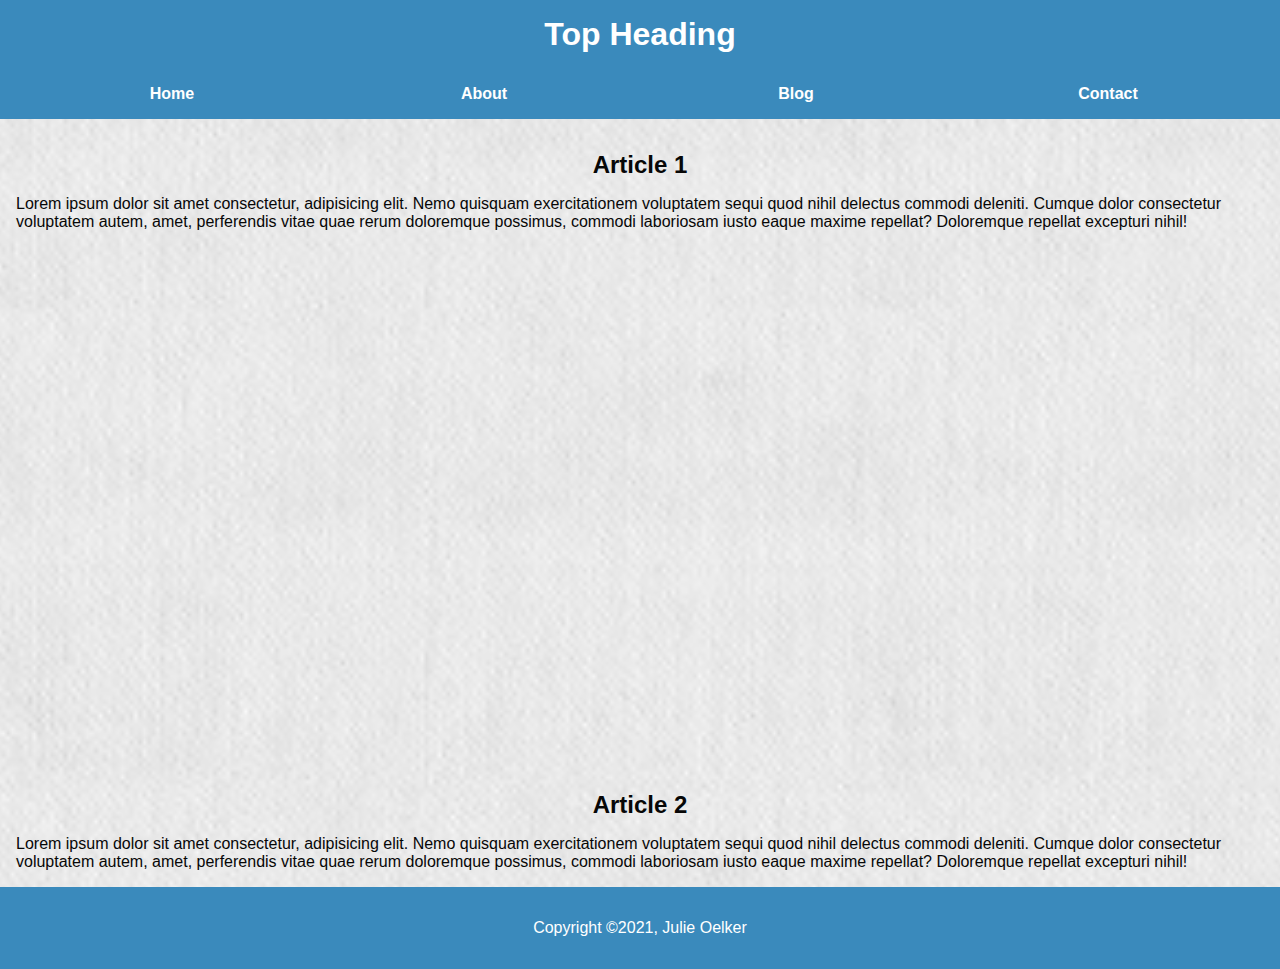
<file: index.html>
<!DOCTYPE html>
<html>
  <head>
    <meta charset="UTF-8" />
    <meta http-equiv="X-UA-Compatible" content="IE=edge" />
    <meta name="viewport" content="width=device-width, initial-scale=1.0" />
    <title>Sample Website No. 3, Grid</title>
    <link rel="stylesheet" type="text/css" href="css/style.css" />
  </head>
  <body>
    <div class="container">
      <header class="top-header">
        <h1>Top Heading</h1>
      </header>
      <nav class="navigation">
        <div class="item"><a href="index.html" title="Home">Home</a></div>
        <div class="item">
          <a href="about.html" title="About" target="_blank">About</a>
        </div>
        <div class="item"><a href="#" title="link not live yet">Blog</a></div>
        <div class="item">
          <a href="#" title="link not live yet">Contact</a>
        </div>
      </nav>
      <article class="article-1">
        <h2>Article 1</h2>
        <p>
          Lorem ipsum dolor sit amet consectetur, adipisicing elit. Nemo
          quisquam exercitationem voluptatem sequi quod nihil delectus commodi
          deleniti. Cumque dolor consectetur voluptatem autem, amet, perferendis
          vitae quae rerum doloremque possimus, commodi laboriosam iusto eaque
          maxime repellat? Doloremque repellat excepturi nihil!
        </p>
      </article>

      <article class="article-2">
        <h2>Article 2</h2>
        <p>
          Lorem ipsum dolor sit amet consectetur, adipisicing elit. Nemo
          quisquam exercitationem voluptatem sequi quod nihil delectus commodi
          deleniti. Cumque dolor consectetur voluptatem autem, amet, perferendis
          vitae quae rerum doloremque possimus, commodi laboriosam iusto eaque
          maxime repellat? Doloremque repellat excepturi nihil!
        </p>
        <p></p>
      </article>

      <footer class="item-footer">
        <p>Copyright &copy;2021, Julie Oelker</p>
      </footer>
    </div>
  </body>
</html>
</file>
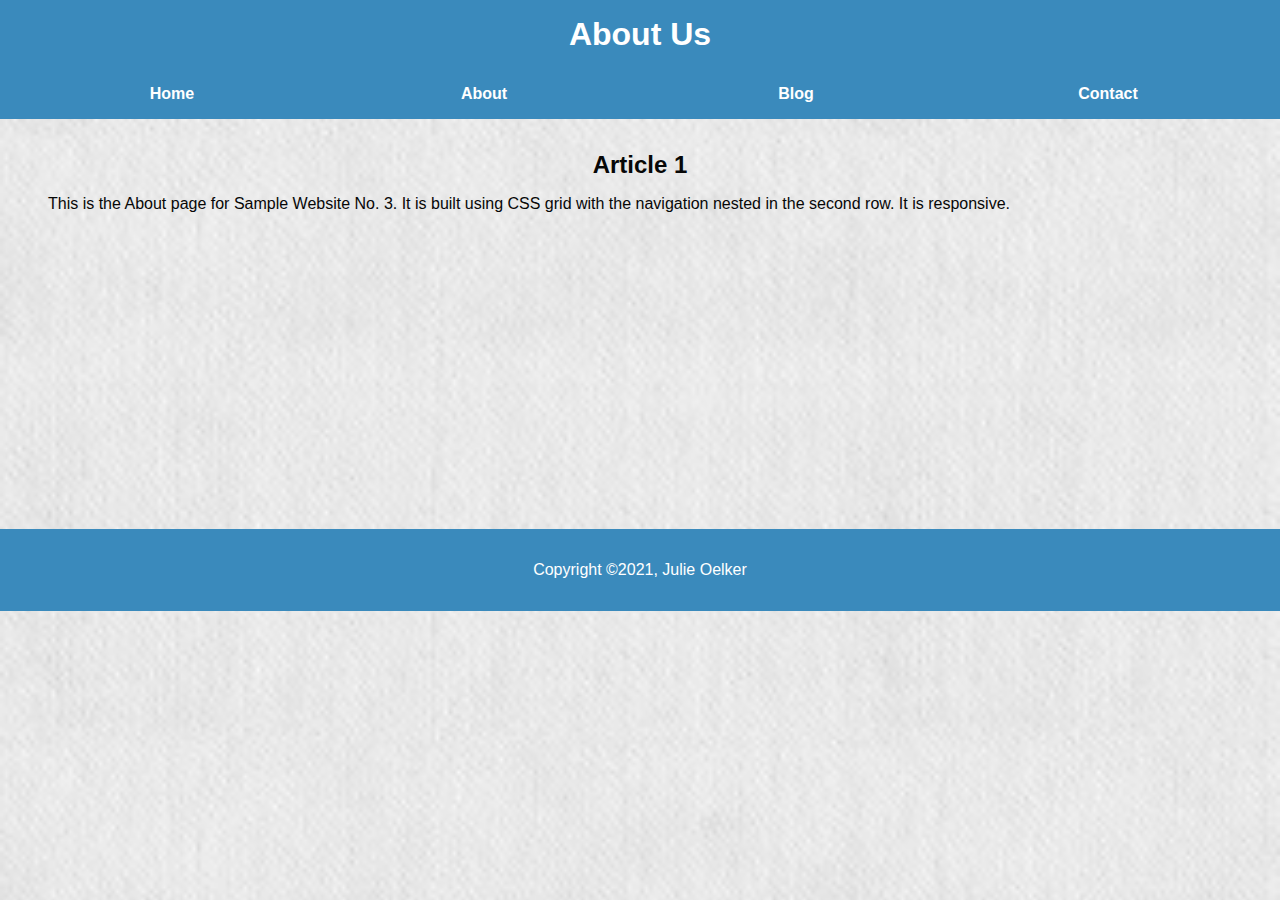
<file: About.html>
<!DOCTYPE html>
<html lang="en">
  <head>
    <meta charset="UTF-8" />
    <meta http-equiv="X-UA-Compatible" content="IE=edge" />
    <meta name="viewport" content="width=device-width, initial-scale=1.0" />
    <title>About</title>
    <link rel="stylesheet" type="text/css" href="css/style.css" />
  </head>
  <body>
    <div class="container">
      <header class="top-header">
        <h1>About Us</h1>
      </header>
      <nav class="navigation">
        <div class="item"><a href="index.html" title="Home">Home</a></div>
        <div class="item">
          <a href="about.html" title="About">About</a>
        </div>
        <div class="item">
          <a href="blog.html" title="Blog" target="_blank">Blog</a>
        </div>
        <div class="item">
          <a href="contact1.html" title="Contact" target="_blank">Contact</a>
        </div>
      </nav>
      <main class="main-area">
        <article>
          <h2>Article 1</h2>
          <p>
            This is the About page for Sample Website No. 3. It is built using
            CSS grid with the navigation nested in the second row. It is
            responsive.
          </p>
        </article>
      </main>
      <footer class="item-footer">
        <p>Copyright &copy;2021, Julie Oelker</p>
      </footer>
    </div>
  </body>
</html>
</file>
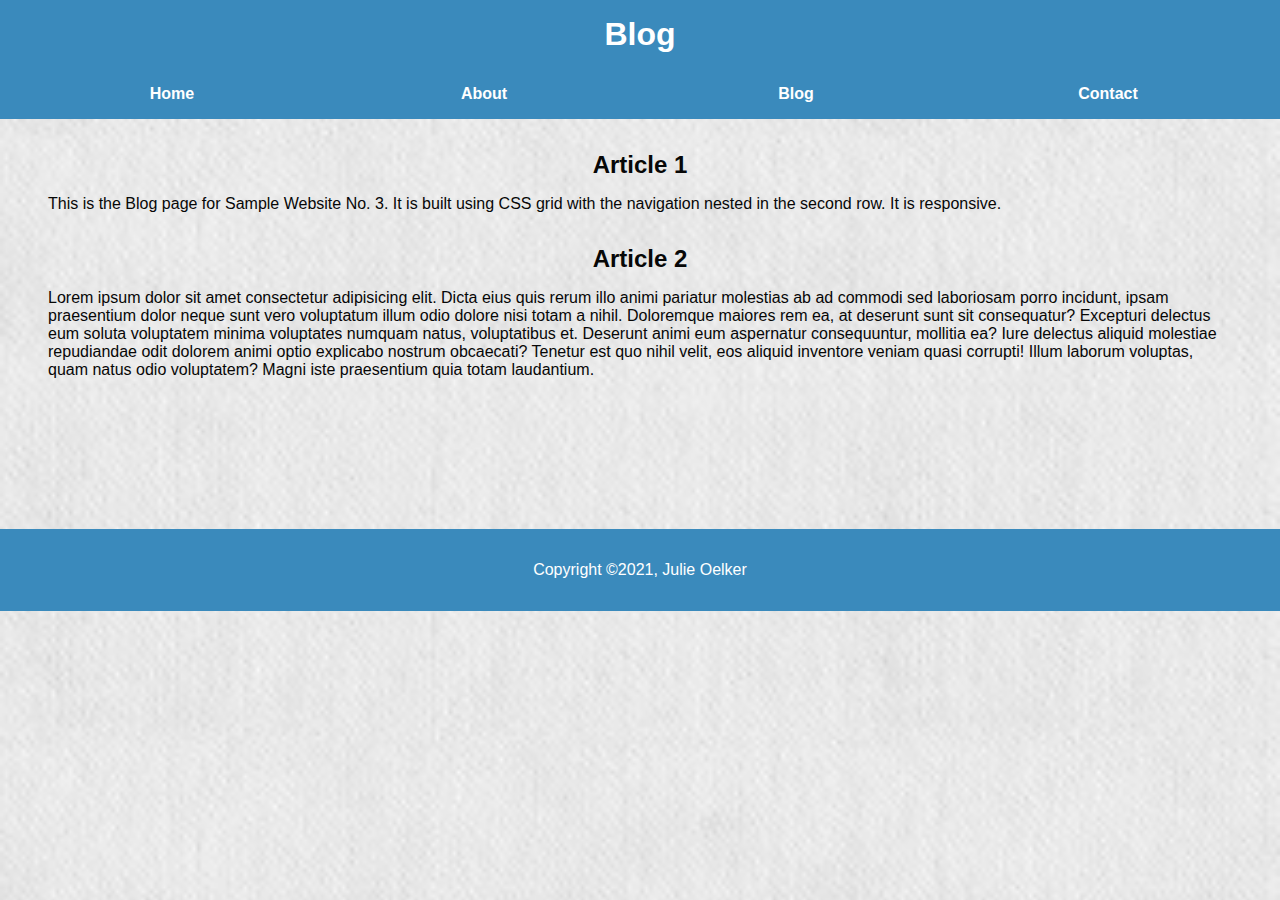
<file: Blog.html>
<!DOCTYPE html>
<html lang="en">
  <head>
    <meta charset="UTF-8" />
    <meta http-equiv="X-UA-Compatible" content="IE=edge" />
    <meta name="viewport" content="width=device-width, initial-scale=1.0" />
    <title>Blog</title>
    <link rel="stylesheet" type="text/css" href="css/style.css" />
  </head>
  <body>
    <div class="container">
      <header class="top-header">
        <h1>Blog</h1>
      </header>
      <nav class="navigation">
        <div class="item"><a href="index.html" title="Home">Home</a></div>
        <div class="item">
          <a href="about.html" title="About" target="_blank">About</a>
        </div>
        <div class="item">
          <a href="blog.html" title="Blog">Blog</a>
        </div>
        <div class="item">
          <a href="contact1.html" title="Contact" target="_blank">Contact</a>
        </div>
      </nav>
      <main class="main-area">
        <article>
          <h2>Article 1</h2>
          <p>
            This is the Blog page for Sample Website No. 3. It is built using
            CSS grid with the navigation nested in the second row. It is
            responsive.
          </p>
        </article>
        <article>
          <h2>Article 2</h2>
          <p>
            Lorem ipsum dolor sit amet consectetur adipisicing elit. Dicta eius
            quis rerum illo animi pariatur molestias ab ad commodi sed
            laboriosam porro incidunt, ipsam praesentium dolor neque sunt vero
            voluptatum illum odio dolore nisi totam a nihil. Doloremque maiores
            rem ea, at deserunt sunt sit consequatur? Excepturi delectus eum
            soluta voluptatem minima voluptates numquam natus, voluptatibus et.
            Deserunt animi eum aspernatur consequuntur, mollitia ea? Iure
            delectus aliquid molestiae repudiandae odit dolorem animi optio
            explicabo nostrum obcaecati? Tenetur est quo nihil velit, eos
            aliquid inventore veniam quasi corrupti! Illum laborum voluptas,
            quam natus odio voluptatem? Magni iste praesentium quia totam
            laudantium.
          </p>
        </article>
      </main>
      <footer class="item-footer">
        <p>Copyright &copy;2021, Julie Oelker</p>
      </footer>
    </div>
  </body>
</html>
</file>
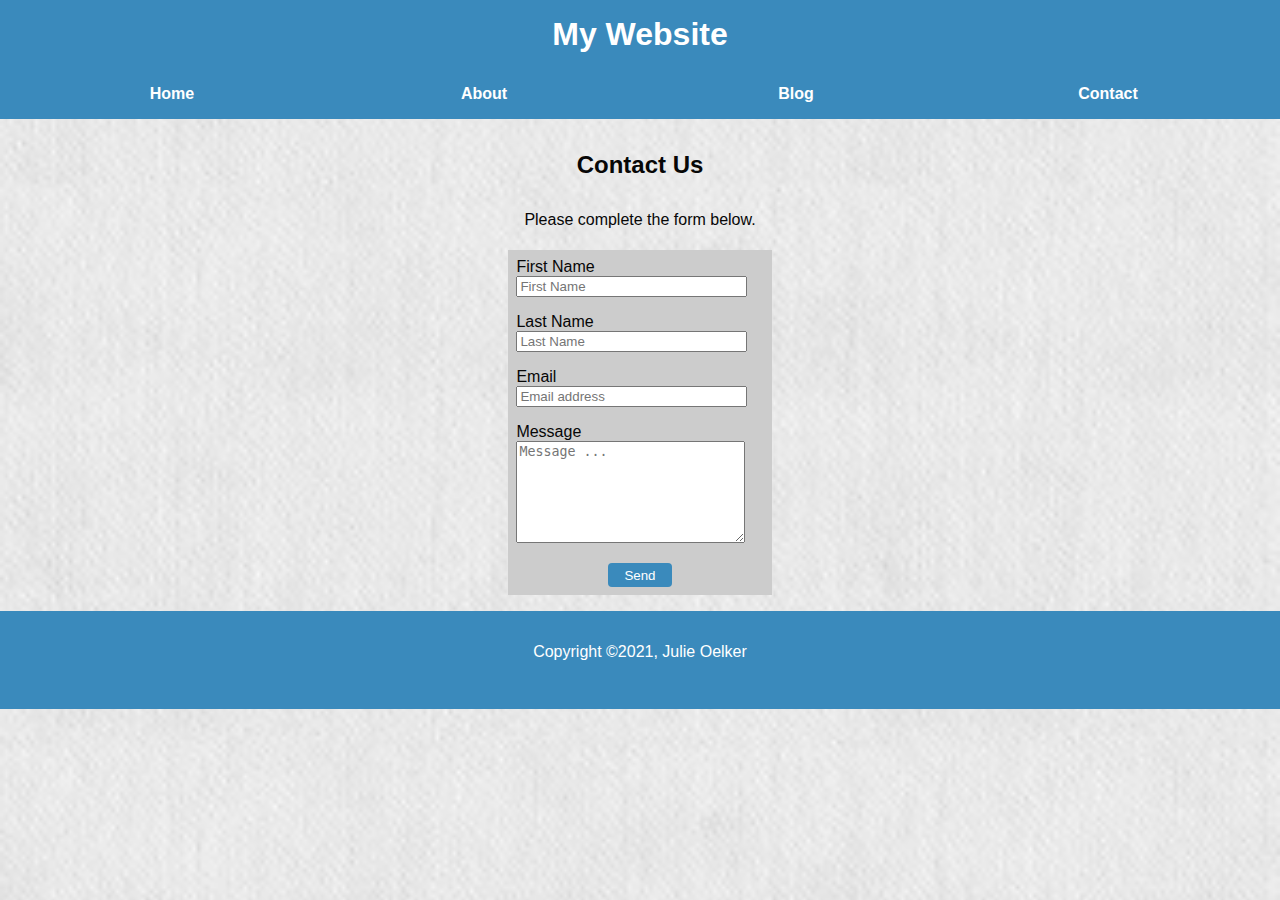
<file: contact1.html>
<!DOCTYPE html>
<html>
  <head>
    <meta charset="UTF-8" />
    <meta name="viewport" content="width=device-width, initial-scale=1.0" />
    <title>Contact Us</title>
    <link rel="stylesheet" type="text/css" href="css/style.css" />
  </head>
  <body>
    <div class="container">
      <header class="top-header">
        <h1>My Website</h1>
      </header>
      <nav class="navigation">
        <div class="item"><a href="index.html" title="Home">Home</a></div>
        <div class="item">
          <a href="about.html" title="About" target="_blank">About</a>
        </div>
        <div class="item">
          <a href="blog.html" title="Blog" target="_blank">Blog</a>
        </div>
        <div class="item">
          <a href="contact1.html" title="Contact" target="_blank">Contact</a>
        </div>
      </nav>
      <main class="main-area">
          <h2>Contact Us</h2>

          <form class="contact">
      
              <p>Please complete the form below.</p>
      
            <div>
             <label id="label">First Name</label><br>
              <input type ="text" placeholder="First Name"></input>
            </div>
            <div>
              <label id="label">Last Name</label><br>
              <input type ="text" placeholder="Last Name"></input>
            </div>
            <div>
              <label id="label">Email</label><br>
              <input type="email" placeholder="Email address"></input>
            </div>
            <div>
              <label id="label">Message</label><br>
              <textarea placeholder="Message ..."></textarea>
            </div>
            <div id="send-btn">
              <button class="btn1"  type="submit">Send</button>
            </div>
          </form>
      </main>
      <footer class="item-footer">
        <p>Copyright &copy;2021, Julie Oelker</p>
      </footer>
    </div>
  </body>
</html>
</file>
<file: css/style.css>
html,
body {
  background-image: url('../images/background.jpg');
  background-position: center;
  background-size: cover;
  background-repeat: no-repeat;
  color: #070707;
  font-family: 'Helvetica Neue', Helvetica, Arial, sans-serif;
  margin: 0;
  padding: 0;
  min-height: 100%;
  min-width: 100%;
}

@media (min-width: 700px) {
  .container {
    min-height: 100%;
    display: grid;
    grid-template-rows: repeat(2, auto) 5fr 1fr;
  }

  .navigation {
    display: grid;
    grid-template-columns: repeat(4, 1fr);
    align-content: center;
    justify-items: center;
    background-color: #3a8abc;
  }

  .contact {
    display: grid;
    grid-template-rows: repeat(3, 1fr) auto auto;
    justify-content: center;
  }
}

/****** general styles *****/

h1 {
  text-align: center;
  margin: 0;
  color: #fff;
  font-weight: 900;
}

h2 {
  font-weight: 800;
  text-align: center;
  margin: 2rem 1rem 1rem;
}

p {
  margin: 1rem;
}

.btn1 {
  height: 1.5rem;
  width: 4rem;
  background: #3a8abc;
  border: 0;
  border-radius: 0.25rem;
  padding-left: 1rem;
  padding-right: 1rem;
  color: #fff;
  justify-self: center;
}

/****navigation****/
.navigation {
  padding: 1rem;
  background-color: #3a8abc;
}

.navigation a:link {
  color: #fff;
  text-decoration: none;
  font-weight: 800;
}

.navigation a:visited {
  color: #fff;
}

.navigation a:hover {
  color: #ff0000;
}

.navigation a:active {
  color: #00ff00;
}

/**section-specific styles***/
.top-header {
  padding: 1rem;
  background-color: #3a8abc;
}

.main-area {
  padding: 0 2rem;
  overflow: auto;
}

.contact {
  padding: 0 1rem 1rem;
}

.contact input {
  min-width: 90%;
}

.contact textarea {
  min-width: 90%;
  min-height: 6rem;
}

.contact > div {
  padding: 0.5rem;
  background: #ccc;
}

#send-btn {
  text-align: center;
}

.item-footer {
  padding: 1rem;
  background-color: #3a8abc;
  color: #fff;
}

.item-footer > p {
  text-align: center;
}
</file>
